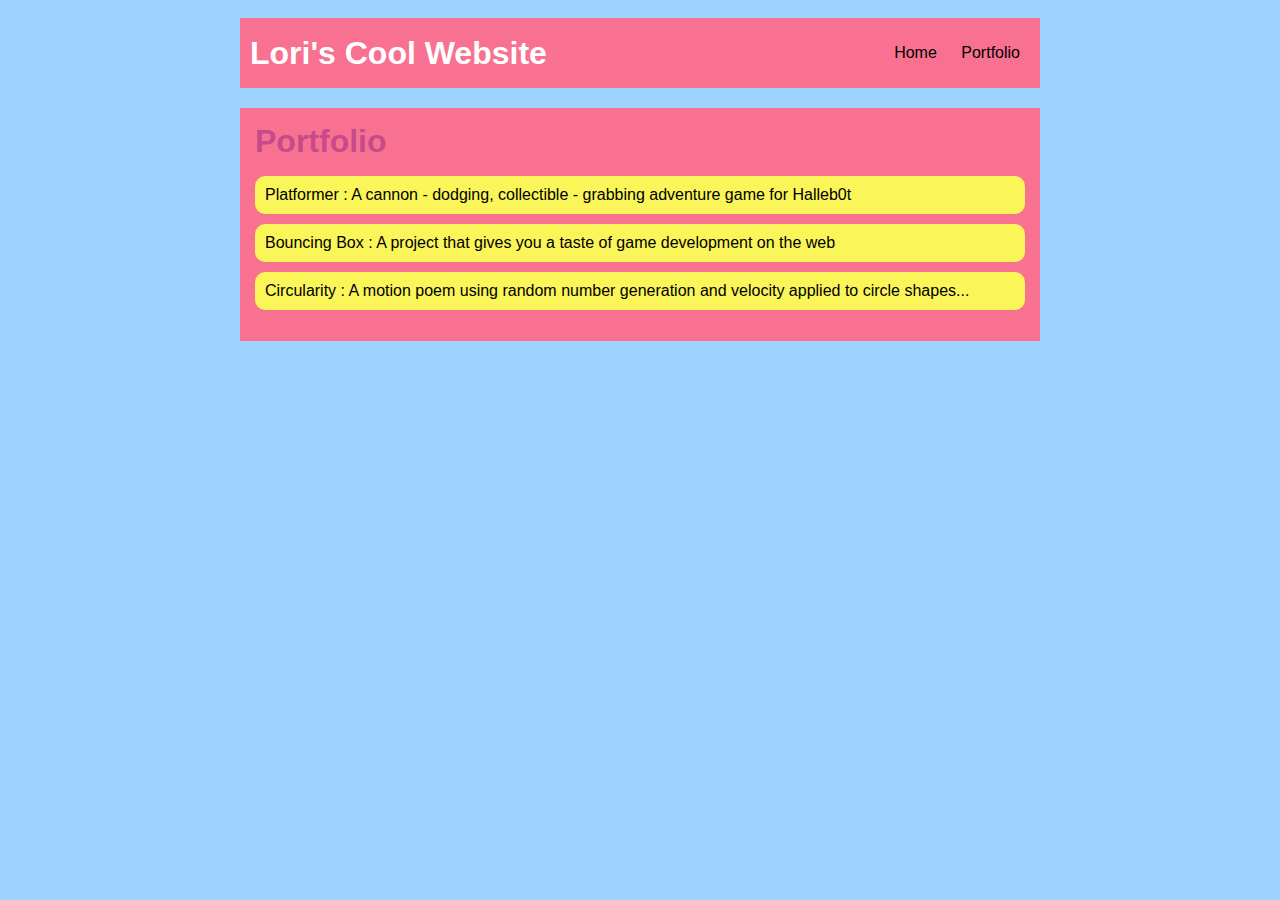
<file: portfolio.html>
<!DOCTYPE HTML>
<html>

<head>
    <title>Lori's Awesome Website</title>
    <link rel="stylesheet" href="style.css">
</head>

<body>
    <div id="all-contents">
        <nav>
            <h1>Lori's Cool Website</h1>
            <ul id="nav-ul">
                <li class="nav-li">
                    <a class="nav-a" href="index.html">Home</a>
                </li>
                <li class="nav-li">
                    <a class="nav-a" href="portfolio.html">Portfolio</a>
                </li>
            </ul>
        </nav>
        <main>
            <div class="content">
                <h1>Portfolio</h1>
                <ul id="portfolio">
                    <li><a href="projects/platformer/">Platformer : A cannon - dodging, collectible - grabbing adventure
                            game for Halleb0t</a></li>
                    <li><a href="projects/bouncing-box/">Bouncing Box : A project that gives you a taste of game
                            development on the web </a></li>
                    <li><a href="projects/circularity/">Circularity : A motion poem using random number generation and
                            velocity applied to circle shapes...</a></li>

                </ul>
            </div>
        </main>
    </div>
</body>

</html>
</file>
<file: style.css>
body {
    background: rgb(158, 210, 255);
    color: rgb(255, 255, 255);
    padding: 10px;
    font-family: arial;
}

#all-contents {
    max-width: 800px;
    margin: auto;
}

/* navigation menu */
nav {
    background: rgb(248, 113, 145);
    margin: 0 auto;
    margin-bottom: 20px;
    display: flex;
    padding: 10px;
}

h1 {
    display: flex;
    align-items: center;
    color: rgb(255, 255, 255);
    flex: 1;
    margin: 0;
}

#nav-ul {
    list-style-image: none;
}

.nav-li {
    display: inline-block;
    padding: 0 10px;
}

a {
    text-decoration: none;
    color: #000000;
}

/* main container area beneath menu */
main {
    background: rgb(248, 113, 145);
    display: flex;
}

.sidebar {
    margin-right: 25px;
    padding: 10px;
}

.sidebar-img {
    width: 200px;
}

.content {
    flex: 1;
    padding: 15px;
}

/* portfolio styles */
#interests {
    border: 4px rgb(255, 255, 255) ridge;
    padding: 20px;
}

h2,
h3 {
    margin: 4px;
    
}
/* portfolio styles */
.content h1 {
    color: rgba(198, 74, 138, 0.992);
}

#portfolio {
    list-style-type: none;
    padding-left: 0;
}

#portfolio li {
    background: #faf559;
    padding: 10px;
    border-radius: 10px;
    margin-bottom: 10px;
}

#portfolio li:hover {
    background: #eee;
}

#portfolio a {
    text-decoration: none;
    color: #000000;
}
</file>
